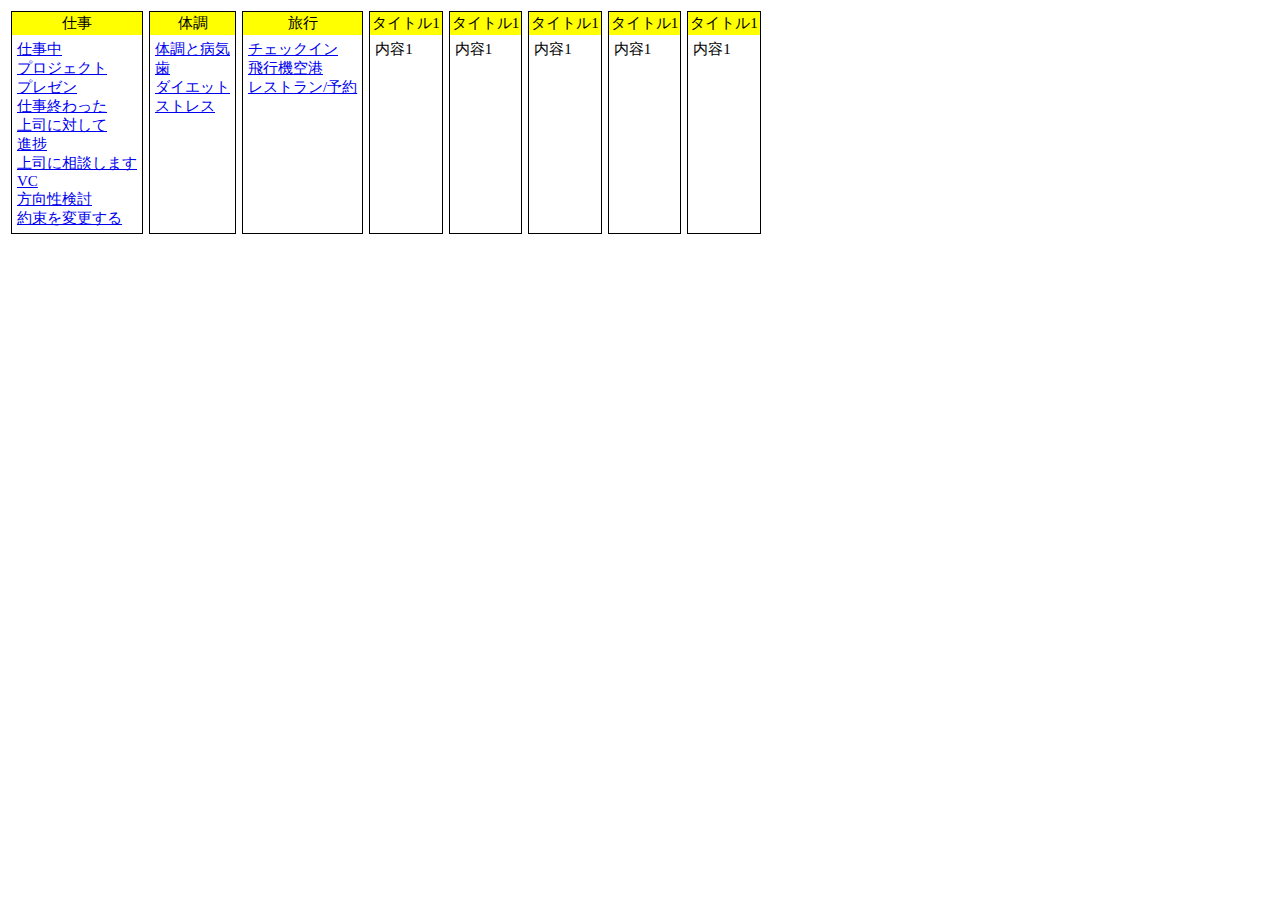
<file: Englishstudy.html>
<!DOCTYPE html>
<html lang="ja">
  <head>
    <style>
    .container {
      display: flex;
      flex-wrap: wrap;
      justify-content: flex-start;
    }
    
    .box {
      /* width: 150px; */
      /* height: 100px; */
      border: 1px solid black;
      margin: 3px;
    }
    
    .title {
      background-color: yellow;
      text-align: center;
      padding: 2px;
      font-size: 15px;
    }
    
    .content {
      padding: 5px;
      text-align: left;
      font-size: 15px;
    }
    </style>

    </head>
    <body>
    
    <div class="container">
      <div class="box">
        <div class="title">仕事</div>
        <div class="content">
            <a href="https://www.evernote.com/shard/s293/sh/4e97037e-5f71-44c2-a55a-409a09407c11/S4IJWgVseLa98GWqS4F4oOyeZCKtjNyvNPsa2Fp4g7-oxncuNg8FBTP82A">仕事中</a><br>
             <a href="https://www.evernote.com/shard/s293/sh/bbbe824b-df89-4cc8-97e3-3570d9136a7f/ULMbVrdgeQ1Lh9VdBFFkCuV380IS6mzFdgQUmw1FdbIBRH9YPXGKeCUW2A">プロジェクト</a><br>
             <a href="https://www.evernote.com/shard/s293/sh/06549e82-c258-4280-b12b-6c0b7f1c56ed/AIGMukdHjUJ07yVmvyBbIMLd9EoA8rdUcXF83hGy5LgNTizoiipPTXqs4g">プレゼン</a><br>
             <a href="https://www.evernote.com/shard/s293/sh/6eb6896c-0c70-484a-8625-c55e4faba376/rMriMY4QVjDujyZTqD2c-E6P5UAEHjfHQxvcWV-PVHZDv1YFGEa-FAdJDw">仕事終わった</a><br>
             <a href="https://www.evernote.com/shard/s293/sh/93bb2e99-e38d-433d-8278-f53f8b9a5908/xyyhr4yTNzxLF2sONtV0l7yC54xpWeNyC5lr0z_HYbxeZ6sxgzGVyHEPNw">上司に対して</a><br>
             <a href="https://www.evernote.com/shard/s293/sh/4286ee2d-9ce1-4666-a376-2600adbabbc9/rKCIEszmwr54711PLTLPAAvEz56yeMpdwPj4THeItcBdnxmmBdirQ4DELg">進捗</a><br>
             <a href="https://www.evernote.com/shard/s293/sh/62b25001-e5da-4791-b30e-39382a21bcd7/C4aAR0wu7WRurIOuhaSqp7SKLjLLg-ipzIcvJgmYS0wI8lLAdWH3QpWWKQ">上司に相談します</a><br>
             <a href="https://www.evernote.com/shard/s293/sh/24686029-c361-4bfa-bcf5-850d3ef05c77/SutWatREvt2eAVhgoDnZ_h1GaiZ6_JXxyhQbNgGBFSyAk-f1fcOC9T5R4g">VC</a><br>
             <a href="https://www.evernote.com/shard/s293/sh/9f968e5e-e768-4e1f-9ad1-38f23771b412/1GLBCfiYsqO8Ipztp5r9ua6xDPR1lWEKX7HXdUG7pJQaqRUKHxsHf3vzZQ">方向性検討</a><br>
             <a href="https://www.evernote.com/shard/s293/sh/4f1761cf-00e7-4ff3-9289-4a72393f3c82/Af0yCzYZRPBNZlo-E3xZGQ5XpRnymig1KpEDXfQq24AAQCr080vN4blT9w">約束を変更する</a><br>




        </div>
      </div>
      <div class="box">
        <div class="title">体調</div>
        <div class="content">
          <a href="https://www.evernote.com/shard/s293/sh/81257c5b-eaa4-435a-8be5-7a238ed657e5/eOJ6v4DaYuLHuQ5Nu6Zls2AVzU4snjM5ABLCXBDhV03-Fu7oZiOyWFfSGQ">体調と病気</a><br>
          <a href="https://www.evernote.com/shard/s293/sh/c51f2a5f-03ea-460c-b71e-efb1e6692b91/JHGxkjZjrYUPzLtQwx-YUiD7ttDzDUtxdBz-Q7pW95Zdd9ILXOrRxGaotg">歯</a><br>
          <a href="https://www.evernote.com/shard/s293/sh/91f5d9e7-24ff-49ab-ab31-1ced485de5f0/EFeSFcRX6qkam7ATgLjdwTgCukveuMjcfYMHSl4zFr24hb-T--widAk1xw">ダイエット</a><br>
          <a href="https://www.evernote.com/shard/s293/sh/ffbb7246-4e61-48cf-ad32-ce12b15ec08f/AS14xiHa397TKoLbyGqb5mC2xtfIVXFlK5qp1qRODSyA9dFJ5C-E11o1Jw">ストレス</a><br>




        </div>
      </div>
      <div class="box">
        <div class="title">旅行</div>
        <div class="content">
          <a href="https://www.evernote.com/shard/s293/sh/6414c86a-89b1-4067-b0f0-8342fbb373f7/HSHpXf0XhbDLT5FzLW5H-xCtUNw6pa6wy-Ezoue7ab076SmzdnTPoKKOGg">チェックイン</a><br>
          <a href="https://www.evernote.com/shard/s293/sh/d28e9981-6e9b-4691-8f8b-93cd849bfea5/SSu65QMTNEkonXnCB-6A3ru7NMuLSAFSFQKIn4kwBctxojicyas_6x0avA">飛行機空港</a><br>
          <a href="https://www.evernote.com/shard/s293/sh/31859de1-447c-4757-b103-601de2e7cb22/zyF4zB6Vv21aBylOZVpaxZVt6Ix6l7PYgwDgLoXWLpfUuSq_0Pb9dYvMYQ">レストラン/予約</a><br>

          
        </div>
      </div>
      <div class="box">
        <div class="title">タイトル1</div>
        <div class="content">内容1</div>
      </div>
      <div class="box">
        <div class="title">タイトル1</div>
        <div class="content">内容1</div>
      </div>
      <div class="box">
        <div class="title">タイトル1</div>
        <div class="content">内容1</div>
      </div>
      <div class="box">
        <div class="title">タイトル1</div>
        <div class="content">内容1</div>
      </div>
      <div class="box">
        <div class="title">タイトル1</div>
        <div class="content">内容1</div>
      </div>
    
    </div>
    
    </body>
    </html>
</file>
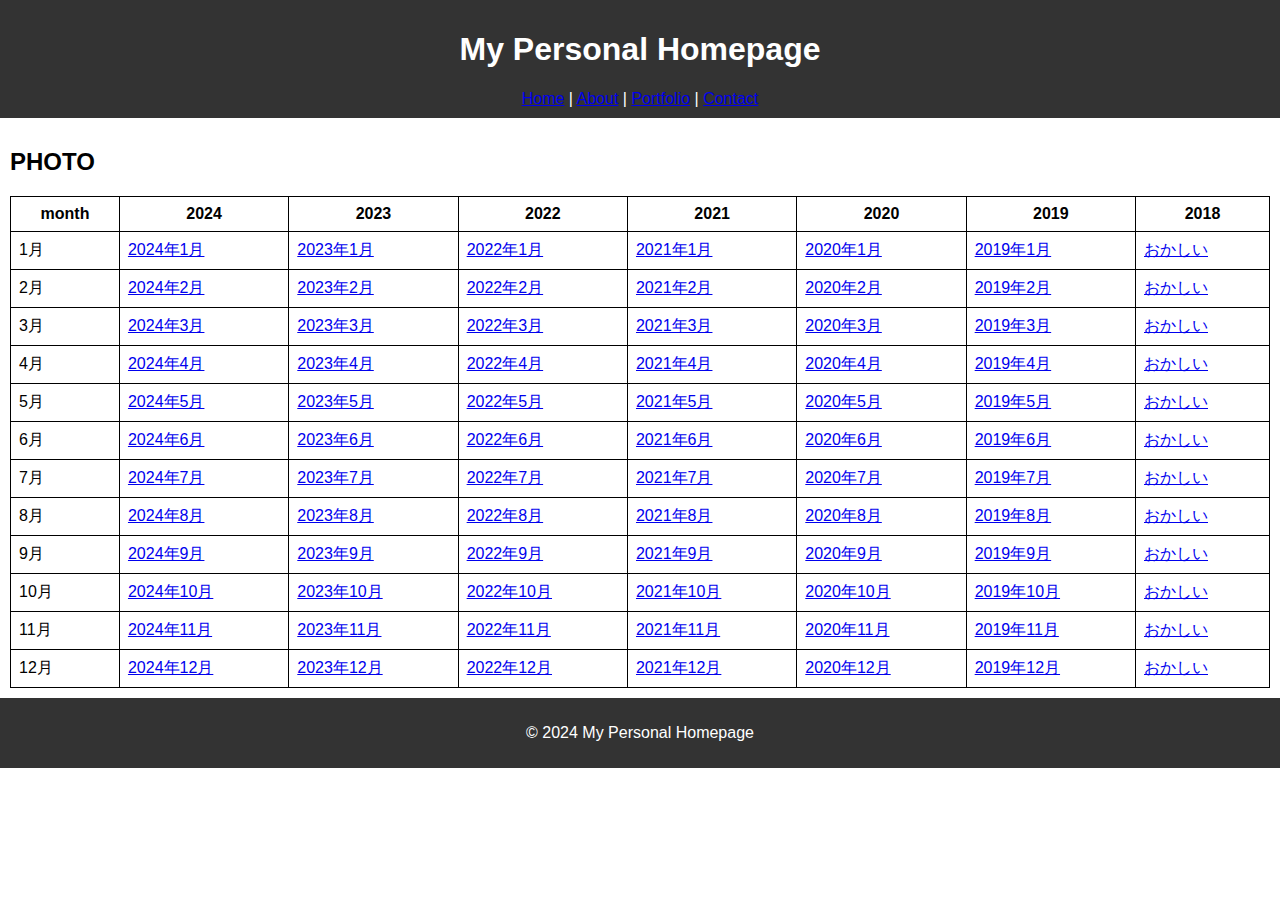
<file: photoindex.html>
<!DOCTYPE html>
<html lang="ja">
<head>
    <meta charset="UTF-8">
    <meta name="viewport" content="width=device-width, initial-scale=1.0">
    <title>My Personal Homepage</title>
    <link rel="stylesheet" href="CSS/photo.css">
</head>
<body>
    <div class="header">
        <h1>My Personal Homepage</h1>
        <nav>
            <a href="saki.html">Home</a> |
            <a href="#">About</a> |
            <a href="#">Portfolio</a> |
            <a href="#">Contact</a>
        </nav>
    </div>

    <div class="container">
        <div class="column">
            <h2>PHOTO</h2>
            <table>
                <tr>
                    <th>month</th>
                    <th>2024</th>
                    <th>2023</th>
                    <th>2022</th>
                    <th>2021</th>
                    <th>2020</th>
                    <th>2019</th>
                    <th>2018</th>
                </tr>
                <tr>
                    <td>1月 </td>                                         
                       <td><a href="smb://LS210D65B.local/share/yoshitoki-data/書類/2024/1月photo">2024年1月</a></td>
                       <td><a href="smb://LS210D65B.local/share/yoshitoki-data/書類/2023/1月photo">2023年1月</a></td>
                       <td><a href="smb://LS210D65B.local/share/yoshitoki-data/書類/2022/1月photo">2022年1月</a></td>
                       <td><a href="smb://LS210D65B.local/share/yoshitoki-data/書類/2021/1月photo">2021年1月</a></td>
                       <td><a href="smb://LS210D65B.local/share/yoshitoki-data/書類/2020/1月photo">2020年1月</a></td>
                       <td><a href="smb://LS210D65B.local/share/yoshitoki-data/書類/2019/1月photo">2019年1月</a></td>
                       <td><a href="smb://LS210D65B.local/share/yoshitoki-data/書類/2018/1月photo">おかしい</a></td>

                </tr>
                <tr>
                    <td>2月</td>
                    <td><a href="smb://LS210D65B.local/share/yoshitoki-data/書類/2024/2月photo">2024年2月</a></td>
                    <td><a href="smb://LS210D65B.local/share/yoshitoki-data/書類/2023/2月photo">2023年2月</a></td>
                    <td><a href="smb://LS210D65B.local/share/yoshitoki-data/書類/2022/2月photo">2022年2月</a></td>
                    <td><a href="smb://LS210D65B.local/share/yoshitoki-data/書類/2021/2月photo">2021年2月</a></td>
                    <td><a href="smb://LS210D65B.local/share/yoshitoki-data/書類/2020/2月photo">2020年2月</a></td>
                    <td><a href="smb://LS210D65B.local/share/yoshitoki-data/書類/2019/2月photo">2019年2月</a></td>
                    <td><a href="smb://LS210D65B.local/share/yoshitoki-data/書類/2018/2月photo">おかしい</a></td>
                </tr>
                <tr>
                  <td>3月</td>
                  <td><a href="smb://LS210D65B.local/share/yoshitoki-data/書類/2024/3月photo">2024年3月</a></td>
                  <td><a href="smb://LS210D65B.local/share/yoshitoki-data/書類/2023/3月photo">2023年3月</a></td>
                  <td><a href="smb://LS210D65B.local/share/yoshitoki-data/書類/2022/3月photo">2022年3月</a></td>
                  <td><a href="smb://LS210D65B.local/share/yoshitoki-data/書類/2021/3月photo">2021年3月</a></td>
                  <td><a href="smb://LS210D65B.local/share/yoshitoki-data/書類/2020/3月photo">2020年3月</a></td>
                  <td><a href="smb://LS210D65B.local/share/yoshitoki-data/書類/2019/3月photo">2019年3月</a></td>
                  <td><a href="smb://LS210D65B.local/share/yoshitoki-data/書類/2018/3月photo">おかしい</a></td>
              </tr>
              <tr>
                <td>4月</td>
                <td><a href="smb://LS210D65B.local/share/yoshitoki-data/書類/2024/4月photo">2024年4月</a></td>
                <td><a href="smb://LS210D65B.local/share/yoshitoki-data/書類/2023/4月photo">2023年4月</a></td>
                <td><a href="smb://LS210D65B.local/share/yoshitoki-data/書類/2022/4月photo">2022年4月</a></td>
                <td><a href="smb://LS210D65B.local/share/yoshitoki-data/書類/2021/4月photo">2021年4月</a></td>
                <td><a href="smb://LS210D65B.local/share/yoshitoki-data/書類/2020/4月photo">2020年4月</a></td>
                <td><a href="smb://LS210D65B.local/share/yoshitoki-data/書類/2019/4月photo">2019年4月</a></td>
                <td><a href="smb://LS210D65B.local/share/yoshitoki-data/書類/2018/4月photo">おかしい</a></td>
            </tr>
            <tr>
              <td>5月</td>
              <td><a href="smb://LS210D65B.local/share/yoshitoki-data/書類/2024/5月photo">2024年5月</a></td>
              <td><a href="smb://LS210D65B.local/share/yoshitoki-data/書類/2023/5月photo">2023年5月</a></td>
              <td><a href="smb://LS210D65B.local/share/yoshitoki-data/書類/2022/5月photo">2022年5月</a></td>
              <td><a href="smb://LS210D65B.local/share/yoshitoki-data/書類/2021/5月photo">2021年5月</a></td>
              <td><a href="smb://LS210D65B.local/share/yoshitoki-data/書類/2020/5月photo">2020年5月</a></td>
              <td><a href="smb://LS210D65B.local/share/yoshitoki-data/書類/2019/5月photo">2019年5月</a></td>
              <td><a href="smb://LS210D65B.local/share/yoshitoki-data/書類/2018/5月photo">おかしい</a></td>
          </tr>
          <tr>
            <td>6月</td>
            <td><a href="smb://LS210D65B.local/share/yoshitoki-data/書類/2024/6月photo">2024年6月</a></td>
            <td><a href="smb://LS210D65B.local/share/yoshitoki-data/書類/2023/6月photo">2023年6月</a></td>
            <td><a href="smb://LS210D65B.local/share/yoshitoki-data/書類/2022/6月photo">2022年6月</a></td>
            <td><a href="smb://LS210D65B.local/share/yoshitoki-data/書類/2021/6月photo">2021年6月</a></td>
            <td><a href="smb://LS210D65B.local/share/yoshitoki-data/書類/2020/6月photo">2020年6月</a></td>
            <td><a href="smb://LS210D65B.local/share/yoshitoki-data/書類/2019/6月photo">2019年6月</a></td>
            <td><a href="smb://LS210D65B.local/share/yoshitoki-data/書類/2018/6月photo">おかしい</a></td>
        </tr>
        <tr>
          <td>7月</td>
          <td><a href="smb://LS210D65B.local/share/yoshitoki-data/書類/2024/7月photo">2024年7月</a></td>
          <td><a href="smb://LS210D65B.local/share/yoshitoki-data/書類/2023/7月photo">2023年7月</a></td>
          <td><a href="smb://LS210D65B.local/share/yoshitoki-data/書類/2022/7月photo">2022年7月</a></td>
          <td><a href="smb://LS210D65B.local/share/yoshitoki-data/書類/2021/7月photo">2021年7月</a></td>
          <td><a href="smb://LS210D65B.local/share/yoshitoki-data/書類/2020/7月photo">2020年7月</a></td>
          <td><a href="smb://LS210D65B.local/share/yoshitoki-data/書類/2019/7月photo">2019年7月</a></td>
          <td><a href="smb://LS210D65B.local/share/yoshitoki-data/書類/2018/7月photo">おかしい</a></td>
      </tr>
      <tr>
        <td>8月</td>
        <td><a href="smb://LS210D65B.local/share/yoshitoki-data/書類/2024/8月photo">2024年8月</a></td>
        <td><a href="smb://LS210D65B.local/share/yoshitoki-data/書類/2023/8月photo">2023年8月</a></td>
        <td><a href="smb://LS210D65B.local/share/yoshitoki-data/書類/2022/8月photo">2022年8月</a></td>
        <td><a href="smb://LS210D65B.local/share/yoshitoki-data/書類/2021/8月photo">2021年8月</a></td>
        <td><a href="smb://LS210D65B.local/share/yoshitoki-data/書類/2020/8月photo">2020年8月</a></td>
        <td><a href="smb://LS210D65B.local/share/yoshitoki-data/書類/2019/8月photo">2019年8月</a></td>
        <td><a href="smb://LS210D65B.local/share/yoshitoki-data/書類/2018/8月photo">おかしい</a></td>
    </tr>
    <tr>
      <td>9月</td>
      <td><a href="smb://LS210D65B.local/share/yoshitoki-data/書類/2024/9月photo">2024年9月</a></td>
      <td><a href="smb://LS210D65B.local/share/yoshitoki-data/書類/2023/9月photo">2023年9月</a></td>
      <td><a href="smb://LS210D65B.local/share/yoshitoki-data/書類/2022/9月photo">2022年9月</a></td>
      <td><a href="smb://LS210D65B.local/share/yoshitoki-data/書類/2021/9月photo">2021年9月</a></td>
      <td><a href="smb://LS210D65B.local/share/yoshitoki-data/書類/2020/9月photo">2020年9月</a></td>
      <td><a href="smb://LS210D65B.local/share/yoshitoki-data/書類/2019/9月photo">2019年9月</a></td>
      <td><a href="smb://LS210D65B.local/share/yoshitoki-data/書類/2018/9月photo">おかしい</a></td>
  </tr>
  <tr>
    <td>10月</td>
    <td><a href="smb://LS210D65B.local/share/yoshitoki-data/書類/2024/10月photo">2024年10月</a></td>
    <td><a href="smb://LS210D65B.local/share/yoshitoki-data/書類/2023/10月photo">2023年10月</a></td>
    <td><a href="smb://LS210D65B.local/share/yoshitoki-data/書類/2022/10月photo">2022年10月</a></td>
    <td><a href="smb://LS210D65B.local/share/yoshitoki-data/書類/2021/10月photo">2021年10月</a></td>
    <td><a href="smb://LS210D65B.local/share/yoshitoki-data/書類/2020/10月photo">2020年10月</a></td>
    <td><a href="smb://LS210D65B.local/share/yoshitoki-data/書類/2019/10月photo">2019年10月</a></td>
    <td><a href="smb://LS210D65B.local/share/yoshitoki-data/書類/2018/10月photo">おかしい</a></td>
</tr>
<tr>
  <td>11月</td>
  <td><a href="smb://LS210D65B.local/share/yoshitoki-data/書類/2024/11月photo">2024年11月</a></td>
  <td><a href="smb://LS210D65B.local/share/yoshitoki-data/書類/2023/11月photo">2023年11月</a></td>
  <td><a href="smb://LS210D65B.local/share/yoshitoki-data/書類/2022/11月photo">2022年11月</a></td>
  <td><a href="smb://LS210D65B.local/share/yoshitoki-data/書類/2021/11月photo">2021年11月</a></td>
  <td><a href="smb://LS210D65B.local/share/yoshitoki-data/書類/2020/11月photo">2020年11月</a></td>
  <td><a href="smb://LS210D65B.local/share/yoshitoki-data/書類/2019/11月photo">2019年11月</a></td>
  <td><a href="smb://LS210D65B.local/share/yoshitoki-data/書類/2018/11月photo">おかしい</a></td>
</tr>
<tr>
<td>12月</td>
<td><a href="smb://LS210D65B.local/share/yoshitoki-data/書類/2024/12月photo">2024年12月</a></td>
<td><a href="smb://LS210D65B.local/share/yoshitoki-data/書類/2023/12月photo">2023年12月</a></td>
<td><a href="smb://LS210D65B.local/share/yoshitoki-data/書類/2022/12月photo">2022年12月</a></td>
<td><a href="smb://LS210D65B.local/share/yoshitoki-data/書類/2021/12月photo">2021年12月</a></td>
<td><a href="smb://LS210D65B.local/share/yoshitoki-data/書類/2020/12月photo">2020年12月</a></td>
<td><a href="smb://LS210D65B.local/share/yoshitoki-data/書類/2019/12月photo">2019年12月</a></td>
<td><a href="smb://LS210D65B.local/share/yoshitoki-data/書類/2018/12月photo">おかしい</a></td>
</tr>
            </table>
        </div>
      
        <!-- Repeat the above column structure for columns 2, 3, and 4 -->

    </div>

    <div class="footer">
        <p>&copy; 2024 My Personal Homepage</p>
    </div>
</body>
</html>
</file>
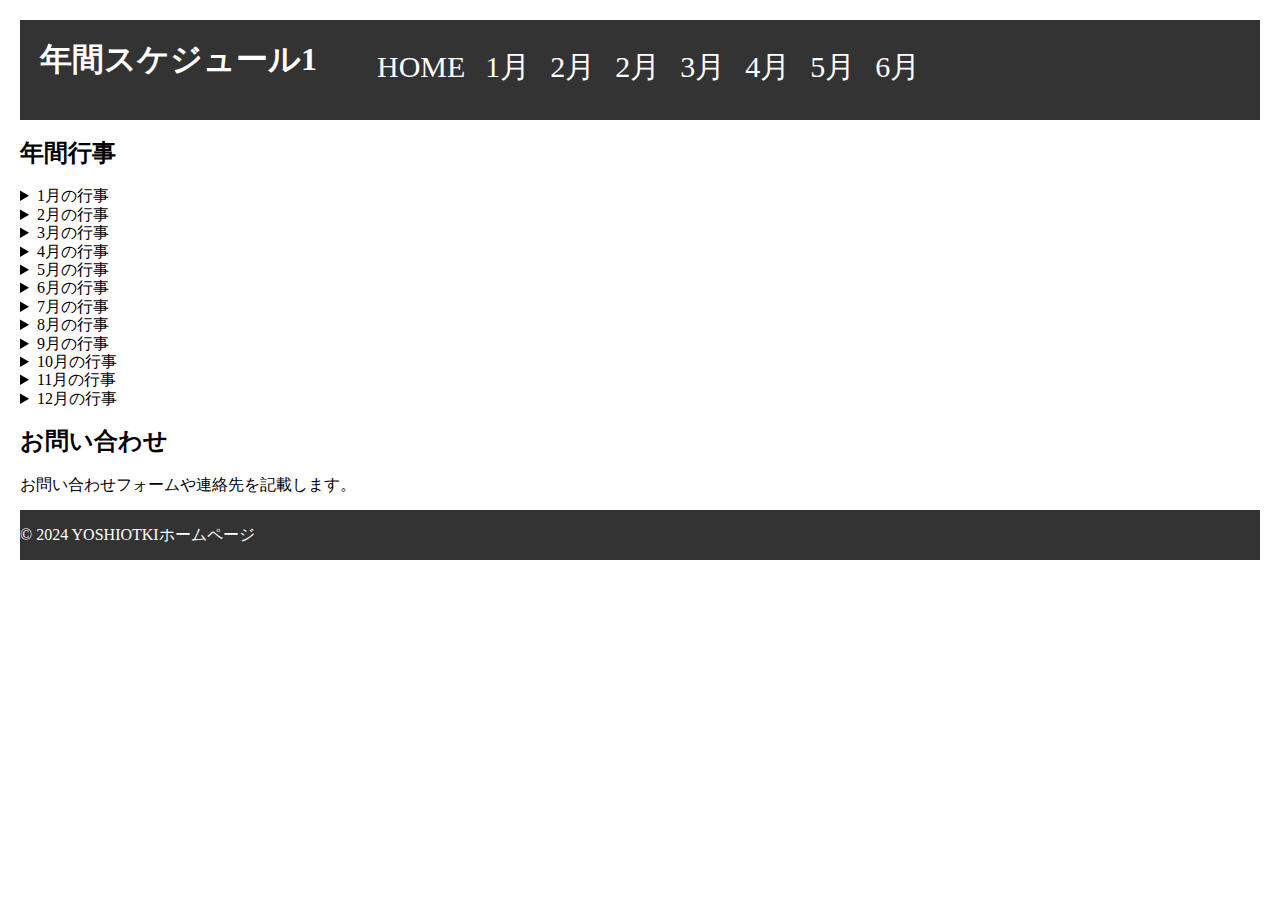
<file: yearschedule.html>
<!DOCTYPE html>
<html lang="ja">

<head>
  <meta charset="UTF-8">
  <meta name="viewport" content="width=device-width, initial-scale=1.0">
  <link rel="stylesheet" href="CSS/normalize.css">
  <link rel="stylesheet" href="CSS/yearschedule.css">
  <title>年間スケジュール</title>
</head>

<body>
  <header class="header">
    <h1>年間スケジュール1</h1><!--h1-h5 まで構成が可能でh1は一番大きい文字-->
    <nav>
      <ul class="ulheader">
        <li class="navlist"> <a href="saki.html">HOME</a></li>  
        <li class="navlist"> <a href="#portfolio2024">1月</a></li> <!--#でidへ飛んでいく-->
        <li class="navlist"> <a href="#portfolio2023">2月</a></li>
        <li class="navlist"> <a href="#portfolio2023">2月</a></li>
        <li class="navlist"> <a href="#portfolio2022">3月</a></li>
        <li class="navlist"> <a href="#portfolio2021">4月</a></li>
        <li class="navlist"> <a href="#portfolio2020">5月</a></li>
        <li class="navlist"> <a href="#portfolio2019">6月</a></li>
      </ul>
    </nav>
  </header>

  <section>
    <h2>年間行事</h2>
    <details > 
      <summary>1月の行事</summary>
      <table class="maintable">
        <tbody>
          <tr>
            <th>day</th>
            <td>Note</td>
            <th>day</th>
            <td>Note</td>   
          </tr>
          <tr>
            <th>1日</th>
            <td></td>
            <th>16日</th>
            <td></td>        
          </tr>

          <tr>
            <th>2日</th>
            <td></td>
            <th>17日</th>
            <td></td>        
          </tr>
          <tr>
            <th>3日</th>
            <td></td>
            <th>18日</th>
            <td></td>        
          </tr>
          <tr>
            <th>4日</th>
            <td></td>
            <th>19日</th>
            <td></td>        
          </tr>
          <tr>
            <th>5日</th>
            <td></td>
            <th>20日</th>
            <td></td>        
          </tr>
          <tr>
            <th>6日</th>
            <td></td>
            <th>21日</th>
            <td></td>        
          </tr>
          <tr>
            <th>7日</th>
            <td></td>
            <th>22日</th>
            <td></td>        
          </tr>
          <tr>
            <th>8日</th>
            <td></td>
            <th>23日</th>
            <td></td>        
          </tr>
          <tr>
            <th>9日</th>
            <td></td>
            <th>24日</th>
            <td></td>        
          </tr>
          <tr>
            <th>10日</th>
            <td></td>
            <th>25日</th>
            <td></td>        
          </tr>
          <tr>
            <th>11日</th>
            <td></td>
            <th>26日</th>
            <td></td>        
          </tr>
          <tr>
            <th>12日</th>
            <td></td>
            <th>27日</th>
            <td></td>        
          </tr>
          <tr>
            <th>13日</th>
            <td></td>
            <th>28日</th>
            <td></td>        
          </tr>
          <tr>
            <th>14日</th>
            <td></td>
            <th>29日</th>
            <td></td>        
          </tr>
          <tr>
            <th>15日</th>
            <td></td>
            <th>30日</th>
            <td></td>        
          </tr>
  
         
        </tbody>
      </table>
    </details>
    <details > 
      <summary>2月の行事</summary>
      <table class="maintable">
        <tbody>
          <tr>
            <th>day</th>
            <td>Note</td>
            <th>day</th>
            <td>Note</td>   
          </tr>
          <tr>
            <th>1日</th>
            <td></td>
            <th>16日</th>
            <td></td>        
          </tr>

          <tr>
            <th>2日</th>
            <td></td>
            <th>17日</th>
            <td></td>        
          </tr>
          <tr>
            <th>3日</th>
            <td></td>
            <th>18日</th>
            <td></td>        
          </tr>
          <tr>
            <th>4日</th>
            <td></td>
            <th>19日</th>
            <td></td>        
          </tr>
          <tr>
            <th>5日</th>
            <td></td>
            <th>20日</th>
            <td></td>        
          </tr>
          <tr>
            <th>6日</th>
            <td></td>
            <th>21日</th>
            <td></td>        
          </tr>
          <tr>
            <th>7日</th>
            <td></td>
            <th>22日</th>
            <td></td>        
          </tr>
          <tr>
            <th>8日</th>
            <td></td>
            <th>23日</th>
            <td></td>        
          </tr>
          <tr>
            <th>9日</th>
            <td></td>
            <th>24日</th>
            <td></td>        
          </tr>
          <tr>
            <th>10日</th>
            <td></td>
            <th>25日</th>
            <td></td>        
          </tr>
          <tr>
            <th>11日</th>
            <td></td>
            <th>26日</th>
            <td></td>        
          </tr>
          <tr>
            <th>12日</th>
            <td></td>
            <th>27日</th>
            <td></td>        
          </tr>
          <tr>
            <th>13日</th>
            <td></td>
            <th>28日</th>
            <td></td>        
          </tr>
          <tr>
            <th>14日</th>
            <td></td>
            <th>29日</th>
            <td></td>        
          </tr>
          <tr>
            <th>15日</th>
            <td></td>
            <th>30日</th>
            <td></td>        
          </tr>
  
         
        </tbody>
      </table>
    </details>
    <details > 
      <summary>3月の行事</summary>
      <table class="maintable">
        <tbody>
          <tr>
            <th>day</th>
            <td>Note</td>
            <th>day</th>
            <td>Note</td>   
          </tr>
          <tr>
            <th>1日</th>
            <td></td>
            <th>16日</th>
            <td></td>        
          </tr>

          <tr>
            <th>2日</th>
            <td></td>
            <th>17日</th>
            <td></td>        
          </tr>
          <tr>
            <th>3日</th>
            <td></td>
            <th>18日</th>
            <td></td>        
          </tr>
          <tr>
            <th>4日</th>
            <td></td>
            <th>19日</th>
            <td></td>        
          </tr>
          <tr>
            <th>5日</th>
            <td></td>
            <th>20日</th>
            <td></td>        
          </tr>
          <tr>
            <th>6日</th>
            <td></td>
            <th>21日</th>
            <td></td>        
          </tr>
          <tr>
            <th>7日</th>
            <td></td>
            <th>22日</th>
            <td></td>        
          </tr>
          <tr>
            <th>8日</th>
            <td></td>
            <th>23日</th>
            <td></td>        
          </tr>
          <tr>
            <th>9日</th>
            <td></td>
            <th>24日</th>
            <td></td>        
          </tr>
          <tr>
            <th>10日</th>
            <td></td>
            <th>25日</th>
            <td></td>        
          </tr>
          <tr>
            <th>11日</th>
            <td></td>
            <th>26日</th>
            <td></td>        
          </tr>
          <tr>
            <th>12日</th>
            <td></td>
            <th>27日</th>
            <td></td>        
          </tr>
          <tr>
            <th>13日</th>
            <td></td>
            <th>28日</th>
            <td></td>        
          </tr>
          <tr>
            <th>14日</th>
            <td></td>
            <th>29日</th>
            <td></td>        
          </tr>
          <tr>
            <th>15日</th>
            <td></td>
            <th>30日</th>
            <td></td>        
          </tr>
  
         
        </tbody>
      </table>
    </details>
    <details > 
      <summary>4月の行事</summary>
      <table class="maintable">
        <tbody>
          <tr>
            <th>day</th>
            <td>Note</td>
            <th>day</th>
            <td>Note</td>   
          </tr>
          <tr>
            <th>1日</th>
            <td></td>
            <th>16日</th>
            <td></td>        
          </tr>

          <tr>
            <th>2日</th>
            <td></td>
            <th>17日</th>
            <td></td>        
          </tr>
          <tr>
            <th>3日</th>
            <td></td>
            <th>18日</th>
            <td></td>        
          </tr>
          <tr>
            <th>4日</th>
            <td></td>
            <th>19日</th>
            <td></td>        
          </tr>
          <tr>
            <th>5日</th>
            <td></td>
            <th>20日</th>
            <td></td>        
          </tr>
          <tr>
            <th>6日</th>
            <td></td>
            <th>21日</th>
            <td></td>        
          </tr>
          <tr>
            <th>7日</th>
            <td></td>
            <th>22日</th>
            <td></td>        
          </tr>
          <tr>
            <th>8日</th>
            <td></td>
            <th>23日</th>
            <td></td>        
          </tr>
          <tr>
            <th>9日</th>
            <td></td>
            <th>24日</th>
            <td></td>        
          </tr>
          <tr>
            <th>10日</th>
            <td></td>
            <th>25日</th>
            <td></td>        
          </tr>
          <tr>
            <th>11日</th>
            <td></td>
            <th>26日</th>
            <td></td>        
          </tr>
          <tr>
            <th>12日</th>
            <td></td>
            <th>27日</th>
            <td></td>        
          </tr>
          <tr>
            <th>13日</th>
            <td></td>
            <th>28日</th>
            <td></td>        
          </tr>
          <tr>
            <th>14日</th>
            <td></td>
            <th>29日</th>
            <td></td>        
          </tr>
          <tr>
            <th>15日</th>
            <td></td>
            <th>30日</th>
            <td></td>        
          </tr>
  
         
        </tbody>
      </table>
    </details>
    <details > 
      <summary>5月の行事</summary>
      <table class="maintable">
        <tbody>
          <tr>
            <th>day</th>
            <td>Note</td>
            <th>day</th>
            <td>Note</td>   
          </tr>
          <tr>
            <th>1日</th>
            <td>わらび食べる頃</td>
            <th>16日</th>
            <td></td>        
          </tr>

          <tr>
            <th>2日</th>
            <td>スイカを植える頃</td>
            <th>17日</th>
            <td></td>        
          </tr>
          <tr>
            <th>3日</th>
            <td>座敷を夏仕様にしてもいい</td>
            <th>18日</th>
            <td></td>        
          </tr>
          <tr>
            <th>4日</th>
            <td></td>
            <th>19日</th>
            <td></td>        
          </tr>
          <tr>
            <th>5日</th>
            <td></td>
            <th>20日</th>
            <td></td>        
          </tr>
          <tr>
            <th>6日</th>
            <td></td>
            <th>21日</th>
            <td></td>        
          </tr>
          <tr>
            <th>7日</th>
            <td></td>
            <th>22日</th>
            <td></td>        
          </tr>
          <tr>
            <th>8日</th>
            <td></td>
            <th>23日</th>
            <td></td>        
          </tr>
          <tr>
            <th>9日</th>
            <td></td>
            <th>24日</th>
            <td></td>        
          </tr>
          <tr>
            <th>10日</th>
            <td></td>
            <th>25日</th>
            <td></td>        
          </tr>
          <tr>
            <th>11日</th>
            <td></td>
            <th>26日</th>
            <td></td>        
          </tr>
          <tr>
            <th>12日</th>
            <td>母の日</td>
            <th>27日</th>
            <td></td>        
          </tr>
          <tr>
            <th>13日</th>
            <td></td>
            <th>28日</th>
            <td></td>        
          </tr>
          <tr>
            <th>14日</th>
            <td></td>
            <th>29日</th>
            <td></td>        
          </tr>
          <tr>
            <th>15日</th>
            <td>こたつしまう</td>
            <th>30日</th>
            <td>笹巻き</td>        
          </tr>
  
         
        </tbody>
      </table>
    </details>
    <details > 
      <summary>6月の行事</summary>
      <table class="maintable">
        <tbody>
          <tr>
            <th>day</th>
            <td>Note</td>
            <th>day</th>
            <td>Note</td>   
          </tr>
          <tr>
            <th>1日</th>
            <td></td>
            <th>16日</th>
            <td></td>        
          </tr>

          <tr>
            <th>2日</th>
            <td></td>
            <th>17日</th>
            <td></td>        
          </tr>
          <tr>
            <th>3日</th>
            <td></td>
            <th>18日</th>
            <td></td>        
          </tr>
          <tr>
            <th>4日</th>
            <td></td>
            <th>19日</th>
            <td></td>        
          </tr>
          <tr>
            <th>5日</th>
            <td>新川の草刈り</td>
            <th>20日</th>
            <td></td>        
          </tr>
          <tr>
            <th>6日</th>
            <td></td>
            <th>21日</th>
            <td></td>        
          </tr>
          <tr>
            <th>7日</th>
            <td></td>
            <th>22日</th>
            <td></td>        
          </tr>
          <tr>
            <th>8日</th>
            <td></td>
            <th>23日</th>
            <td></td>        
          </tr>
          <tr>
            <th>9日</th>
            <td></td>
            <th>24日</th>
            <td></td>        
          </tr>
          <tr>
            <th>10日</th>
            <td></td>
            <th>25日</th>
            <td></td>        
          </tr>
          <tr>
            <th>11日</th>
            <td></td>
            <th>26日</th>
            <td></td>        
          </tr>
          <tr>
            <th>12日</th>
            <td></td>
            <th>27日</th>
            <td></td>        
          </tr>
          <tr>
            <th>13日</th>
            <td></td>
            <th>28日</th>
            <td></td>        
          </tr>
          <tr>
            <th>14日</th>
            <td></td>
            <th>29日</th>
            <td></td>        
          </tr>
          <tr>
            <th>15日</th>
            <td></td>
            <th>30日</th>
            <td></td>        
          </tr>
  
         
        </tbody>
      </table>
    </details>
    <details > 
      <summary>7月の行事</summary>
      <table class="maintable">
        <tbody>
          <tr>
            <th>day</th>
            <td>Note</td>
            <th>day</th>
            <td>Note</td>   
          </tr>
          <tr>
            <th>1日</th>
            <td></td>
            <th>16日</th>
            <td></td>        
          </tr>

          <tr>
            <th>2日</th>
            <td></td>
            <th>17日</th>
            <td></td>        
          </tr>
          <tr>
            <th>3日</th>
            <td></td>
            <th>18日</th>
            <td></td>        
          </tr>
          <tr>
            <th>4日</th>
            <td></td>
            <th>19日</th>
            <td></td>        
          </tr>
          <tr>
            <th>5日</th>
            <td></td>
            <th>20日</th>
            <td></td>        
          </tr>
          <tr>
            <th>6日</th>
            <td></td>
            <th>21日</th>
            <td></td>        
          </tr>
          <tr>
            <th>7日</th>
            <td></td>
            <th>22日</th>
            <td></td>        
          </tr>
          <tr>
            <th>8日</th>
            <td></td>
            <th>23日</th>
            <td></td>        
          </tr>
          <tr>
            <th>9日</th>
            <td></td>
            <th>24日</th>
            <td></td>        
          </tr>
          <tr>
            <th>10日</th>
            <td></td>
            <th>25日</th>
            <td></td>        
          </tr>
          <tr>
            <th>11日</th>
            <td></td>
            <th>26日</th>
            <td></td>        
          </tr>
          <tr>
            <th>12日</th>
            <td></td>
            <th>27日</th>
            <td></td>        
          </tr>
          <tr>
            <th>13日</th>
            <td></td>
            <th>28日</th>
            <td></td>        
          </tr>
          <tr>
            <th>14日</th>
            <td></td>
            <th>29日</th>
            <td></td>        
          </tr>
          <tr>
            <th>15日</th>
            <td></td>
            <th>30日</th>
            <td></td>        
          </tr>
  
         
        </tbody>
      </table>
    </details>
    <details > 
      <summary>8月の行事</summary>
      <table class="maintable">
        <tbody>
          <tr>
            <th>day</th>
            <td>Note</td>
            <th>day</th>
            <td>Note</td>   
          </tr>
          <tr>
            <th>1日</th>
            <td></td>
            <th>16日</th>
            <td></td>        
          </tr>

          <tr>
            <th>2日</th>
            <td></td>
            <th>17日</th>
            <td></td>        
          </tr>
          <tr>
            <th>3日</th>
            <td></td>
            <th>18日</th>
            <td></td>        
          </tr>
          <tr>
            <th>4日</th>
            <td></td>
            <th>19日</th>
            <td></td>        
          </tr>
          <tr>
            <th>5日</th>
            <td></td>
            <th>20日</th>
            <td></td>        
          </tr>
          <tr>
            <th>6日</th>
            <td></td>
            <th>21日</th>
            <td></td>        
          </tr>
          <tr>
            <th>7日</th>
            <td></td>
            <th>22日</th>
            <td></td>        
          </tr>
          <tr>
            <th>8日</th>
            <td></td>
            <th>23日</th>
            <td></td>        
          </tr>
          <tr>
            <th>9日</th>
            <td></td>
            <th>24日</th>
            <td></td>        
          </tr>
          <tr>
            <th>10日</th>
            <td></td>
            <th>25日</th>
            <td></td>        
          </tr>
          <tr>
            <th>11日</th>
            <td></td>
            <th>26日</th>
            <td></td>        
          </tr>
          <tr>
            <th>12日</th>
            <td></td>
            <th>27日</th>
            <td></td>        
          </tr>
          <tr>
            <th>13日</th>
            <td></td>
            <th>28日</th>
            <td></td>        
          </tr>
          <tr>
            <th>14日</th>
            <td></td>
            <th>29日</th>
            <td></td>        
          </tr>
          <tr>
            <th>15日</th>
            <td></td>
            <th>30日</th>
            <td></td>        
          </tr>
  
         
        </tbody>
      </table>
    </details>
    <details > 
      <summary>9月の行事</summary>
      <table class="maintable">
        <tbody>
          <tr>
            <th>day</th>
            <td>Note</td>
            <th>day</th>
            <td>Note</td>   
          </tr>
          <tr>
            <th>1日</th>
            <td></td>
            <th>16日</th>
            <td></td>        
          </tr>

          <tr>
            <th>2日</th>
            <td></td>
            <th>17日</th>
            <td></td>        
          </tr>
          <tr>
            <th>3日</th>
            <td></td>
            <th>18日</th>
            <td></td>        
          </tr>
          <tr>
            <th>4日</th>
            <td></td>
            <th>19日</th>
            <td></td>        
          </tr>
          <tr>
            <th>5日</th>
            <td></td>
            <th>20日</th>
            <td></td>        
          </tr>
          <tr>
            <th>6日</th>
            <td></td>
            <th>21日</th>
            <td></td>        
          </tr>
          <tr>
            <th>7日</th>
            <td></td>
            <th>22日</th>
            <td></td>        
          </tr>
          <tr>
            <th>8日</th>
            <td></td>
            <th>23日</th>
            <td></td>        
          </tr>
          <tr>
            <th>9日</th>
            <td></td>
            <th>24日</th>
            <td></td>        
          </tr>
          <tr>
            <th>10日</th>
            <td></td>
            <th>25日</th>
            <td></td>        
          </tr>
          <tr>
            <th>11日</th>
            <td></td>
            <th>26日</th>
            <td></td>        
          </tr>
          <tr>
            <th>12日</th>
            <td></td>
            <th>27日</th>
            <td></td>        
          </tr>
          <tr>
            <th>13日</th>
            <td></td>
            <th>28日</th>
            <td></td>        
          </tr>
          <tr>
            <th>14日</th>
            <td></td>
            <th>29日</th>
            <td></td>        
          </tr>
          <tr>
            <th>15日</th>
            <td></td>
            <th>30日</th>
            <td></td>        
          </tr>
  
         
        </tbody>
      </table>
    </details>
    <details > 
      <summary>10月の行事</summary>
      <table class="maintable">
        <tbody>
          <tr>
            <th>day</th>
            <td>Note</td>
            <th>day</th>
            <td>Note</td>   
          </tr>
          <tr>
            <th>1日</th>
            <td></td>
            <th>16日</th>
            <td></td>        
          </tr>

          <tr>
            <th>2日</th>
            <td></td>
            <th>17日</th>
            <td></td>        
          </tr>
          <tr>
            <th>3日</th>
            <td></td>
            <th>18日</th>
            <td></td>        
          </tr>
          <tr>
            <th>4日</th>
            <td></td>
            <th>19日</th>
            <td></td>        
          </tr>
          <tr>
            <th>5日</th>
            <td></td>
            <th>20日</th>
            <td></td>        
          </tr>
          <tr>
            <th>6日</th>
            <td></td>
            <th>21日</th>
            <td></td>        
          </tr>
          <tr>
            <th>7日</th>
            <td></td>
            <th>22日</th>
            <td></td>        
          </tr>
          <tr>
            <th>8日</th>
            <td></td>
            <th>23日</th>
            <td></td>        
          </tr>
          <tr>
            <th>9日</th>
            <td></td>
            <th>24日</th>
            <td></td>        
          </tr>
          <tr>
            <th>10日</th>
            <td></td>
            <th>25日</th>
            <td></td>        
          </tr>
          <tr>
            <th>11日</th>
            <td></td>
            <th>26日</th>
            <td></td>        
          </tr>
          <tr>
            <th>12日</th>
            <td></td>
            <th>27日</th>
            <td></td>        
          </tr>
          <tr>
            <th>13日</th>
            <td></td>
            <th>28日</th>
            <td></td>        
          </tr>
          <tr>
            <th>14日</th>
            <td></td>
            <th>29日</th>
            <td></td>        
          </tr>
          <tr>
            <th>15日</th>
            <td></td>
            <th>30日</th>
            <td></td>        
          </tr>
  
         
        </tbody>
      </table>
    </details>
    <details > 
      <summary>11月の行事</summary>
      <table class="maintable">
        <tbody>
          <tr>
            <th>day</th>
            <td>Note</td>
            <th>day</th>
            <td>Note</td>   
          </tr>
          <tr>
            <th>1日</th>
            <td></td>
            <th>16日</th>
            <td></td>        
          </tr>

          <tr>
            <th>2日</th>
            <td></td>
            <th>17日</th>
            <td></td>        
          </tr>
          <tr>
            <th>3日</th>
            <td></td>
            <th>18日</th>
            <td></td>        
          </tr>
          <tr>
            <th>4日</th>
            <td></td>
            <th>19日</th>
            <td></td>        
          </tr>
          <tr>
            <th>5日</th>
            <td></td>
            <th>20日</th>
            <td></td>        
          </tr>
          <tr>
            <th>6日</th>
            <td></td>
            <th>21日</th>
            <td></td>        
          </tr>
          <tr>
            <th>7日</th>
            <td></td>
            <th>22日</th>
            <td></td>        
          </tr>
          <tr>
            <th>8日</th>
            <td></td>
            <th>23日</th>
            <td></td>        
          </tr>
          <tr>
            <th>9日</th>
            <td></td>
            <th>24日</th>
            <td></td>        
          </tr>
          <tr>
            <th>10日</th>
            <td></td>
            <th>25日</th>
            <td></td>        
          </tr>
          <tr>
            <th>11日</th>
            <td></td>
            <th>26日</th>
            <td></td>        
          </tr>
          <tr>
            <th>12日</th>
            <td></td>
            <th>27日</th>
            <td></td>        
          </tr>
          <tr>
            <th>13日</th>
            <td></td>
            <th>28日</th>
            <td></td>        
          </tr>
          <tr>
            <th>14日</th>
            <td></td>
            <th>29日</th>
            <td></td>        
          </tr>
          <tr>
            <th>15日</th>
            <td></td>
            <th>30日</th>
            <td></td>        
          </tr>
  
         
        </tbody>
      </table>
    </details>
    <details > 
      <summary>12月の行事</summary>
      <table class="maintable">
        <tbody>
          <tr>
            <th>day</th>
            <td>Note</td>
            <th>day</th>
            <td>Note</td>   
          </tr>
          <tr>
            <th>1日</th>
            <td></td>
            <th>16日</th>
            <td></td>        
          </tr>

          <tr>
            <th>2日</th>
            <td></td>
            <th>17日</th>
            <td></td>        
          </tr>
          <tr>
            <th>3日</th>
            <td></td>
            <th>18日</th>
            <td></td>        
          </tr>
          <tr>
            <th>4日</th>
            <td></td>
            <th>19日</th>
            <td></td>        
          </tr>
          <tr>
            <th>5日</th>
            <td></td>
            <th>20日</th>
            <td></td>        
          </tr>
          <tr>
            <th>6日</th>
            <td></td>
            <th>21日</th>
            <td></td>        
          </tr>
          <tr>
            <th>7日</th>
            <td></td>
            <th>22日</th>
            <td></td>        
          </tr>
          <tr>
            <th>8日</th>
            <td></td>
            <th>23日</th>
            <td></td>        
          </tr>
          <tr>
            <th>9日</th>
            <td></td>
            <th>24日</th>
            <td></td>        
          </tr>
          <tr>
            <th>10日</th>
            <td></td>
            <th>25日</th>
            <td></td>        
          </tr>
          <tr>
            <th>11日</th>
            <td></td>
            <th>26日</th>
            <td></td>        
          </tr>
          <tr>
            <th>12日</th>
            <td></td>
            <th>27日</th>
            <td></td>        
          </tr>
          <tr>
            <th>13日</th>
            <td></td>
            <th>28日</th>
            <td></td>        
          </tr>
          <tr>
            <th>14日</th>
            <td></td>
            <th>29日</th>
            <td></td>        
          </tr>
          <tr>
            <th>15日</th>
            <td></td>
            <th>30日</th>
            <td></td>        
          </tr>
  
         
        </tbody>
      </table>
    </details>



  </section>

 


  <section id="contact">
    <h2>お問い合わせ</h2>
    <p>お問い合わせフォームや連絡先を記載します。</p>
  </section>




  <footer>
    <p>© 2024 YOSHIOTKIホームページ</p>
  </footer>
</body>

</html>
</file>
<file: CSS/photo.css>
/* スタイルシートでレイアウトを調整 */
body {
    margin: 0;
    font-family: Arial, sans-serif;
}
.header {
    background-color: #333;
    color: #fff;
    padding: 10px 0;
    text-align: center;
}
.container {
    display: flex;
    flex-wrap: wrap;
}
.column {
    flex: 1;
    padding: 10px;
    box-sizing: border-box;
}
table {
    width: 100%;
    border-collapse: collapse;
}
th, td {
    border: 1px solid black;
    padding: 8px;
}
.footer {
    background-color: #333;
    color: #fff;
    text-align: center;
    padding: 10px 0;
}
</file>
<file: CSS/yearschedule.css>
/*Aタグ全てにアンダーラインを消す*/
a {
  text-decoration: none;
}

body {
  /* padding: 20px; */
  margin: 20px;
}
header {
  background-color: #333;
  color: #fff;
  height: 100px;
  text-align: center;
  display: flex;
  vertical-align: middle;
}
h1 {
  margin-left: 20px;
}
.ulheader {
  display: flex;
  font-size: 30px;
  a:link {
    color: white;
  }
  a:visited {
    color: white;
  }
  a:hover {
    color: blue;
  }
  a:active {
    color: #ff8000;
  }
}
.maintable {
  width: 92%;

}
th,td{
  border:solid 1px;
  padding: 5px;

}
th{
  width: 40px;/*幅の指定*/
}
td{
  /* width: 220px;幅の指定 */
}
.navlist {
  margin-left: 20px;
}
footer{
  background-color: #333;
  color: #fff;
  height: 50px;
  text-align: center;
  display: flex;
  vertical-align: middle;
}
</file>
